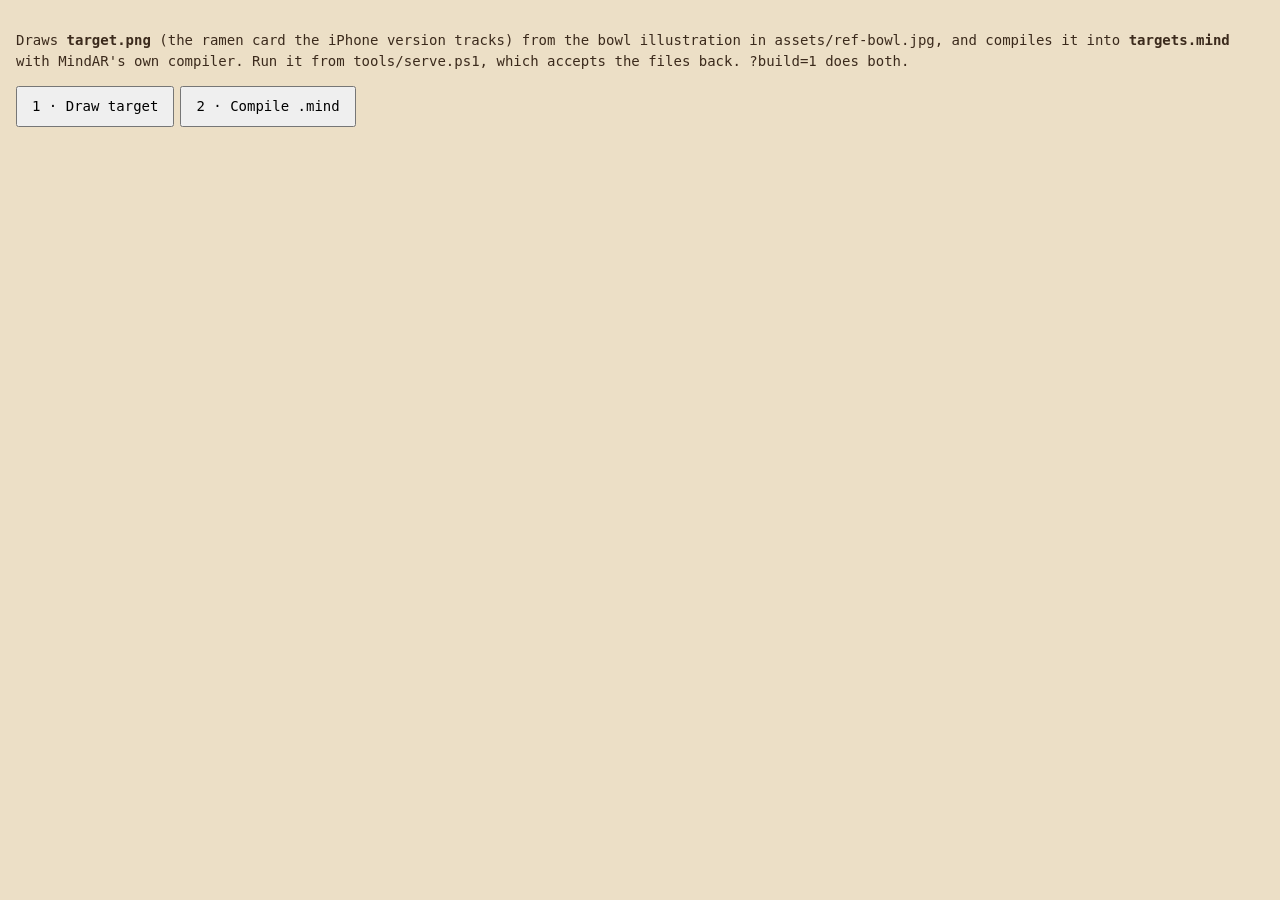
<file: tools/make-target.html>
<!doctype html>
<html lang="en"><head><meta charset="utf-8"><meta name="viewport" content="width=device-width,initial-scale=1">
<title>Anatomy of Ramen target maker</title>
<style>
  body{margin:0;padding:16px;background:#ecdfc6;color:#3b2a1c;font:14px/1.5 ui-monospace,Consolas,monospace}
  img,canvas{max-width:100%;box-shadow:0 0 0 1px #8c7457;display:block;margin:10px 0}
  button{font:inherit;padding:8px 14px;margin-right:6px}
  #log{white-space:pre-wrap}
</style></head>
<body>
<p>Draws <b>target.png</b> (the ramen card the iPhone version tracks) from the bowl illustration in <code>assets/ref-bowl.jpg</code>, and compiles it into
<b>targets.mind</b> with MindAR's own compiler. Run it from <code>tools/serve.ps1</code>, which accepts the files back. <code>?build=1</code> does both.</p>
<button id="draw">1 · Draw target</button><button id="compile">2 · Compile .mind</button>
<div id="log"></div>
<div id="out"></div>
<script type="module">
const W = 1500, H = 1000;
const log = (t) => { document.getElementById('log').textContent += t + '\n'; };
const out = document.getElementById('out');
function rng(seed){ let s = seed >>> 0 || 1; return () => { s ^= s << 13; s ^= s >>> 17; s ^= s << 5; return (s >>> 0) / 4294967296; }; }
const load = (src) => new Promise((ok, fail) => { const i = new Image(); i.onload = () => ok(i); i.onerror = fail; i.src = src; });

async function draw(){
  const c = document.createElement('canvas'); c.width = W; c.height = H;
  const g = c.getContext('2d');
  const r = rng(2026);
  g.fillStyle = '#f1e5cc'; g.fillRect(0, 0, W, H);
  // paper fibres and ink speckle: dense, non-repeating texture is what the tracker locks onto
  for (let i = 0; i < 2800; i++){
    const x = r() * W, y = r() * H, a = r() * 6.28, l = 3 + r() * 14;
    g.strokeStyle = `rgba(140,116,87,${0.12 + r() * 0.25})`; g.lineWidth = 0.6 + r();
    g.beginPath(); g.moveTo(x, y); g.lineTo(x + Math.cos(a) * l, y + Math.sin(a) * l); g.stroke();
  }
  for (let i = 0; i < 900; i++){ g.fillStyle = `rgba(59,42,28,${0.2 + r() * 0.5})`; g.beginPath(); g.arc(r() * W, r() * H, 0.6 + r() * 1.8, 0, 6.28); g.fill(); }
  // Anatomy plate frame and ruler
  g.strokeStyle = '#3b2a1c'; g.lineWidth = 4; g.strokeRect(22, 22, W - 44, H - 44);
  g.strokeStyle = '#8c7457'; g.lineWidth = 1.5; g.strokeRect(34, 34, W - 68, H - 68);
  g.fillStyle = '#5b4630'; g.font = '13px Consolas,monospace';
  for (let x = 40, n = 0; x < W - 40; x += 12, n++){
    const major = n % 5 === 0; g.strokeStyle = '#3b2a1c'; g.lineWidth = major ? 2 : 1;
    g.beginPath(); g.moveTo(x, 34); g.lineTo(x, 34 + (major ? 16 : 8)); g.stroke();
    if (n % 10 === 0) g.fillText(String(n), x + 3, 64);
  }
  for (let y = 40, n = 0; y < H - 40; y += 12, n++){
    const major = n % 5 === 0; g.lineWidth = major ? 2 : 1;
    g.beginPath(); g.moveTo(34, y); g.lineTo(34 + (major ? 16 : 8), y); g.stroke();
  }
  for (const [x, y] of [[44, 44], [W - 44, 44], [44, H - 44], [W - 44, H - 44]]){ g.fillStyle = '#d2bd98'; g.beginPath(); g.arc(x, y, 5, 0, 6.28); g.fill(); g.lineWidth = 1.5; g.stroke(); }
  // the bowl illustration, its white ground multiplied into the paper
  const img = await load('../assets/ref-bowl.jpg?' + Date.now());
  const iw = 860, ih = iw * img.height / img.width;
  g.save(); g.globalCompositeOperation = 'multiply';
  g.drawImage(img, 70, H - ih - 70, iw, ih);
  g.restore();
  // title block
  g.fillStyle = '#2b1e13'; g.font = '700 64px Georgia,"Times New Roman",serif'; g.fillText('ANATOMY OF', 950, 170);
  g.fillStyle = '#b5452f'; g.font = 'italic 700 132px Georgia,"Times New Roman",serif'; g.fillText('Ramen', 950, 300);
  g.fillStyle = '#5b4630'; g.font = '20px Consolas,monospace'; g.fillText('FIG. 01 · SCAN ME, TAP THE BOWL', 955, 350);
  // the five elements as fine print, and a thunder-pattern strip
  const els = ['BROTH', 'TARE', 'AROMATIC OIL', 'NOODLES', 'TOPPINGS'];
  g.font = '700 24px Consolas,monospace';
  els.forEach((t, i) => { g.fillStyle = i % 2 ? '#5b4630' : '#b5452f'; g.fillText(t, 960, 450 + i * 46); });
  g.strokeStyle = '#b5452f'; g.lineWidth = 6; g.lineJoin = 'miter';
  for (let k = 0; k < 9; k++){
    const x0 = 960 + k * 50, y0 = 730, s = 4, m = k % 2;
    const pts = [[0, 10], [0, 0], [10, 0], [10, 8], [2.6, 8], [2.6, 2.6], [7.4, 2.6], [7.4, 5.6], [5, 5.6]];
    g.beginPath(); pts.forEach(([px, py], j) => { const X = x0 + (m ? 10 - px : px) * s, Y = y0 + py * s; j ? g.lineTo(X, Y) : g.moveTo(X, Y); }); g.stroke();
  }
  g.lineWidth = 3; g.strokeRect(950, 718, 470, 66);
  // a seal
  g.save(); g.translate(1385, 860); g.rotate(-0.2);
  g.strokeStyle = '#b5452f'; g.lineWidth = 7; g.beginPath(); g.arc(0, 0, 54, 0, 6.28); g.stroke();
  g.fillStyle = '#b5452f'; g.font = '900 40px Georgia,serif'; g.textAlign = 'center'; g.fillText('5', 0, 14);
  g.restore();
  g.fillStyle = '#5b4630'; g.font = '15px Consolas,monospace'; g.fillText('PRINT ME OR SHOW ME', 960, 880); g.fillText('ON ANOTHER SCREEN', 960, 904);
  const blob = await new Promise((ok) => c.toBlob(ok, 'image/png'));
  out.innerHTML = '';
  const shown = new Image(); shown.src = URL.createObjectURL(blob); out.appendChild(shown);
  const res = await fetch('/__save?name=target.png', { method: 'POST', body: blob });
  log(`target.png: ${res.ok ? 'saved' : 'save failed'} (${(blob.size / 1024).toFixed(0)} KB)`);
}

async function compile(){
  log('loading MindAR compiler…');
  await import('https://cdn.jsdelivr.net/npm/mind-ar@1.2.5/dist/mindar-image.prod.js');
  // onload, not decode(): decode() never settles in a background tab
  const img = await load('../target.png?' + Date.now());
  const compiler = new window.MINDAR.IMAGE.Compiler();
  let last = -10;
  const data = await compiler.compileImageTargets([img], (p) => { if (p - last >= 10){ last = p; log(`compiling ${p.toFixed(0)}%`); } });
  const t = data[0];
  log(`detection points: ${t.matchingData.reduce((n, l) => n + l.maximaPoints.length + l.minimaPoints.length, 0)} over ${t.matchingData.length} scales; tracking points: ${t.trackingData.reduce((n, l) => n + l.points.length, 0)}`);
  const buf = await compiler.exportData();
  const res = await fetch('/__save?name=targets.mind', { method: 'POST', body: new Blob([buf]) });
  log(`targets.mind: ${res.ok ? 'saved' : 'save failed'}`);
  window.__done = true;
}

document.getElementById('draw').onclick = draw;
document.getElementById('compile').onclick = compile;
if (new URLSearchParams(location.search).has('build')) draw().then(compile).catch((e) => { log('ERROR ' + e); window.__done = 'error'; });
</script>
</body></html>
</file>
